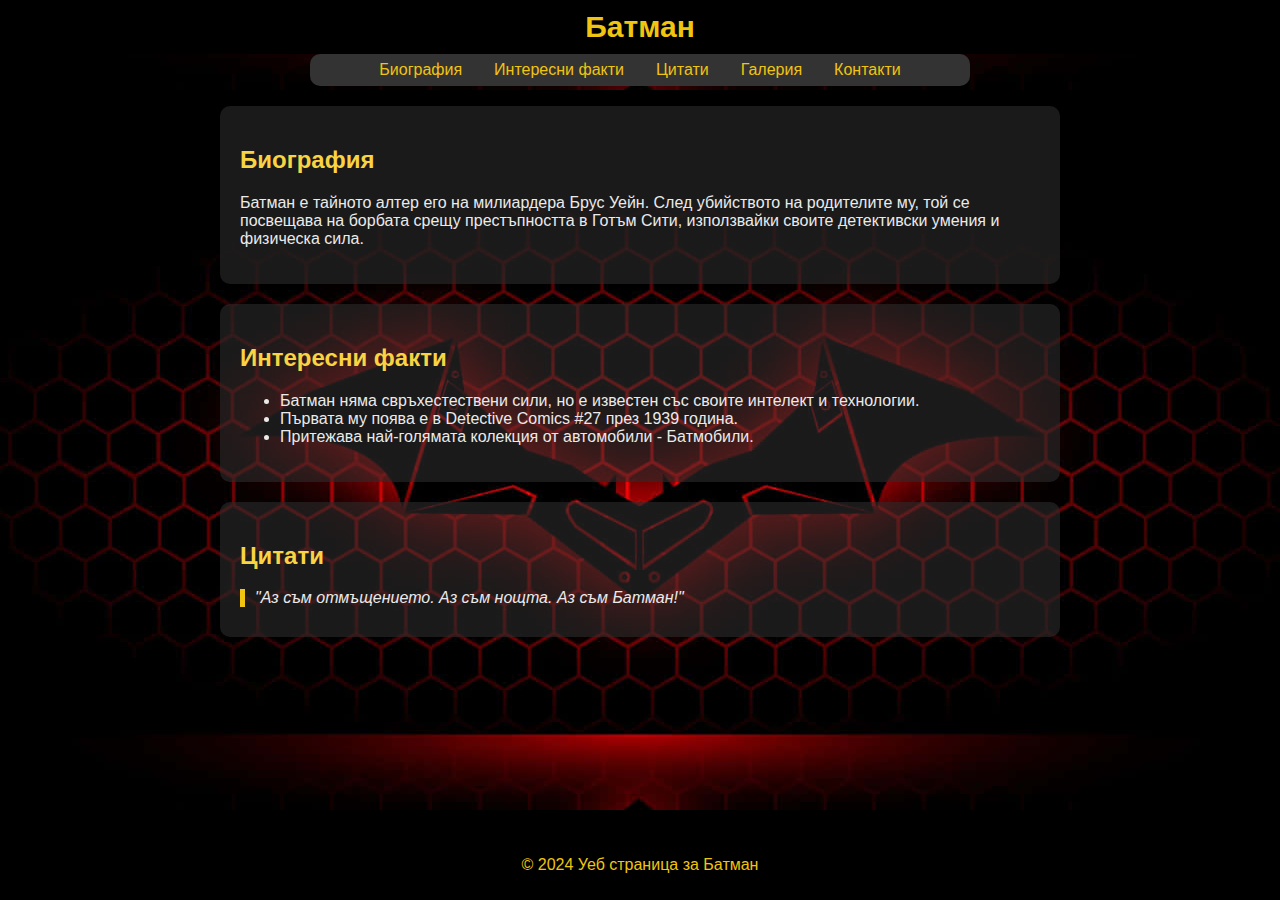
<file: index.html>
<!DOCTYPE html>
<html lang="bg">
<head>
    <meta charset="UTF-8">
    <meta name="viewport" content="width=device-width, initial-scale=1.0">
    <title>Батман</title>
    <link rel="stylesheet" href="styles.css">
</head>
<body>
<button>
    <a id="batman-link" href="index.html">Батман</a>
</button>

    <nav>
        <ul>
            <li><a href="#biography">Биография</a></li>
            <li><a href="#facts">Интересни факти</a></li>
            <li><a href="#quotes">Цитати</a></li>
            <li><a href="./gallery.html">Галерия</a></li>
            <li><a href="/contact.html">Контакти</a></li>
            
        </ul>
    </nav>

    <main>
        <section id="biography">
            <h2>Биография</h2>
            <p>Батман е тайното алтер его на милиардера Брус Уейн. След убийството на родителите му, той се посвещава на борбата срещу престъпността в Готъм Сити, използвайки своите детективски умения и физическа сила.</p>
        </section>

        <section id="facts">
            <h2>Интересни факти</h2>
            <ul>
                <li>Батман няма свръхестествени сили, но е известен със своите интелект и технологии.</li>
                <li>Първата му поява е в Detective Comics #27 през 1939 година.</li>
                <li>Притежава най-голямата колекция от автомобили - Батмобили.</li>
            </ul>
        </section>

        <section id="quotes">
            <h2>Цитати</h2>
            <blockquote>"Аз съм отмъщението. Аз съм нощта. Аз съм Батман!"</blockquote>
        </section>
    </main>

    <footer>
        <p>&copy; 2024 Уеб страница за Батман</p>
    </footer>
</body>
</html>
</file>
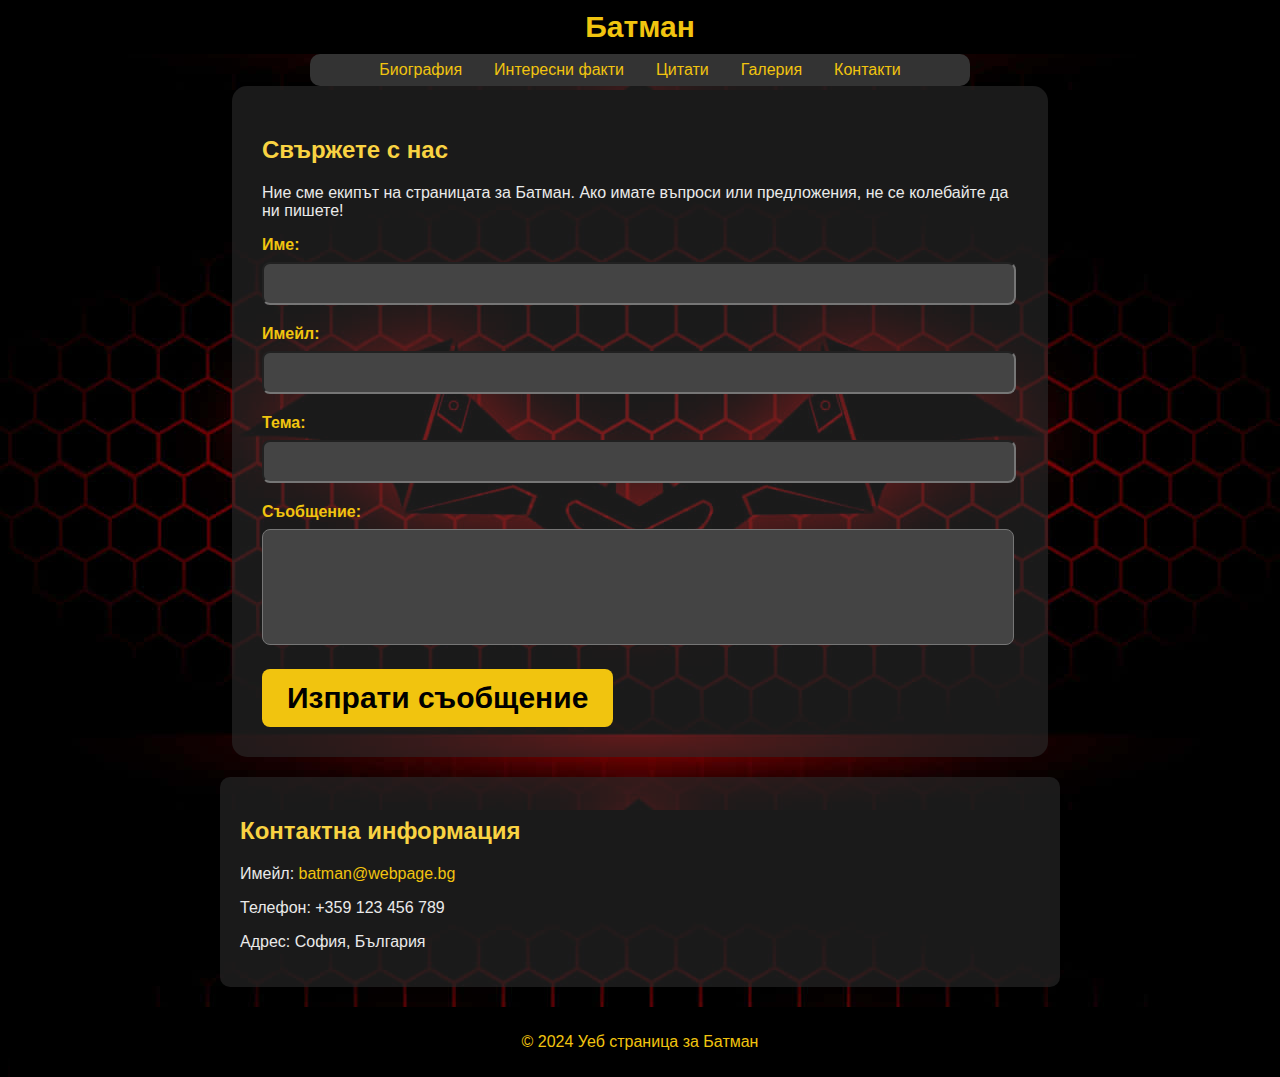
<file: contact.html>
<!DOCTYPE html>
<html lang="bg">
<head>
    <meta charset="UTF-8">
    <meta name="viewport" content="width=device-width, initial-scale=1.0">
    <title>Батман - Контакти</title>
    <link rel="stylesheet" href="styles.css">
</head>
<body>

    <button>
        <a id="batman-link" href="index.html">Батман</a>
    </button>

    

        <nav>
            <ul>
                <li><a href="#biography">Биография</a></li>
                <li><a href="#facts">Интересни факти</a></li>
                <li><a href="#quotes">Цитати</a></li>
                <li><a href="./gallery.html">Галерия</a></li>
                <li><a href="/contact.html">Контакти</a></li>
                
            </ul>
        </nav>

        

    <main>
        <section id="contact-form">
            <h2>Свържете с нас</h2>
            
                <p>Ние сме екипът на страницата за Батман. Ако имате въпроси или предложения, не се колебайте да ни пишете!</p>
            
            <form action="#" method="post">
                <label for="name">Име:</label>
                <input type="text" id="name" name="name" required>

                <label for="email">Имейл:</label>
                <input type="email" id="email" name="email" required>

                <label for="subject">Тема:</label>
                <input type="text" id="subject" name="subject" required>

                <label for="message">Съобщение:</label>
                <textarea id="message" name="message" rows="6" required></textarea>

                <button type="submit">Изпрати съобщение</button>
            </form>
        </section>

        <section id="contact-info">
            <h2>Контактна информация</h2>
            <p>Имейл: <a href="batman@webpage.bg">batman@webpage.bg</a></p>
            <p>Телефон: +359 123 456 789</p>
            <p>Адрес: София, България</p>
        </section>
    </main>

    <footer>
        <p>&copy; 2024 Уеб страница за Батман</p>
    </footer>

</body>
</html>
</file>
<file: styles.css>
html, body {
    height: 100%;
}

body {
    font-family: 'Arial', sans-serif;
    display: flex;
    flex-direction: column;
    background-image: url('background.jpg'); 
    background-position: center; 
    color: #eaeaea;
    margin:0 10px;
    
}
header{
    color: #f1c40f;
    font-weight: bold; 
  text-align: center;
}
button {
    background-color: #000000; 
    color: f1c40f; 
    padding: 10px 20px; 
    border: none; 
    font-size: 30px; 
    font-weight: bold;
}
#batman-link {
    color: #f1c40f; 
}
  
a {
    color: #f1c40f; 
    text-decoration: none; 
}

nav ul {
    list-style-type: none;
    padding: 7px;
    display: flex;
    justify-content: center;
    background-color: #333;
    margin: 0 300px;
    border-radius: 10px;
}

nav ul li {
    margin: 0 10px;
}

nav ul li a {
    text-decoration: none;
    color: #f1c40f;
    padding: 6px;

}

nav ul li a:hover {
    background-color: #444;
    border-radius: 7px;
}

main section {
    padding: 20px;
    margin: 20px auto;
    max-width: 800px;
    background-color: rgba(44, 44, 44, 0.6); 
    border-radius: 10px;
    color: #eaeaea; 
}

main {
    flex: 1;
}

h2 {
    color: #f9d342; 
}


#img1, #img2 {
    width: 200px;
    height: 200px;
    border-radius: 10px;
    margin-right: 10px; 
}

blockquote {
    font-style: italic;
    border-left: 5px solid #f1c40f;
    padding-left: 10px;
    margin: 10px 0;
}

footer {
    text-align: center;
    padding: 10px;
    background-color: #000;
    color: #f1c40f;
    margin-top: auto;
}




/*---------------------------
-----------------------------
-----------------------------
-----------------------------
-----------------------------*/






#contact-form {
    width: 60%;
    margin: 0 auto;
    padding: 30px;
    background-color: rgba(44, 44, 44, 0.6);
    border-radius: 15px;
}


#contact-form label {
    display: block;
    margin-bottom: 8px;
    color: #f1c40f;
    font-weight: bold;
}


#contact-form input[type="text"],
#contact-form input[type="email"],
#contact-form textarea {
    width: 96%;
    padding: 12px;
    margin-bottom: 20px;
    border-radius: 8px;
    background-color: #444;
    color: #fff;
    resize: none;

}


#contact-form button[type="submit"] {

    padding: 12px 25px;
    background-color: #f1c40f;
    color: #000000;
    border-radius: 8px;
    cursor: pointer;
    font-weight: bold;
}
</file>
